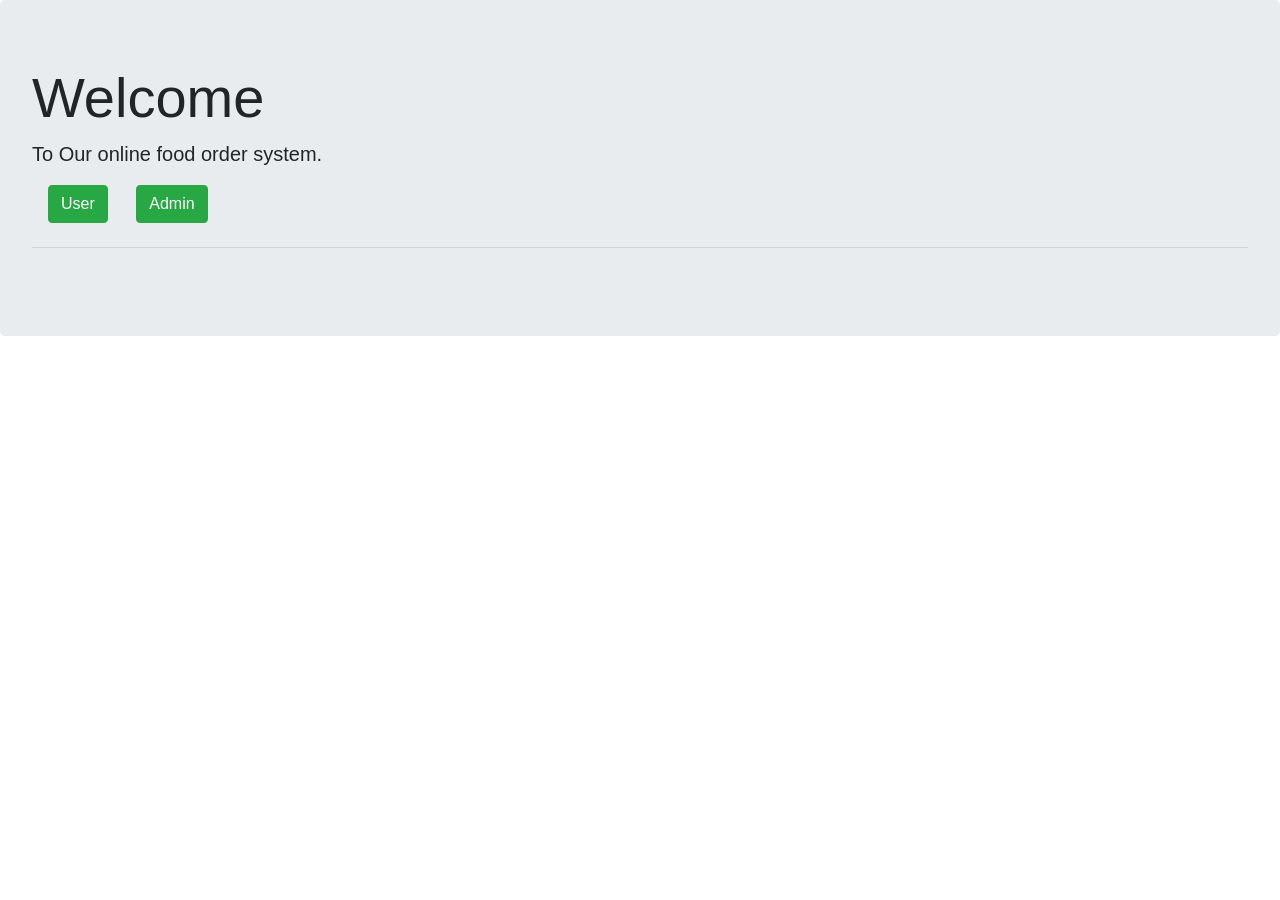
<file: Restaurant_management_system/templates/index.html>
<!doctype html>
<html lang="en">
  <head>
<!--    <script> window.location="/shop";</script>-->
    <!-- Required meta tags -->
    <meta charset="utf-8">
    <meta name="viewport" content="width=device-width, initial-scale=1, shrink-to-fit=no">

    <!-- Bootstrap CSS -->
    <link rel="stylesheet" href="https://stackpath.bootstrapcdn.com/bootstrap/4.5.2/css/bootstrap.min.css" integrity="sha384-JcKb8q3iqJ61gNV9KGb8thSsNjpSL0n8PARn9HuZOnIxN0hoP+VmmDGMN5t9UJ0Z" crossorigin="anonymous">
   
    <title>Welcome </title>
  </head>
  <body>
    <div class="jumbotron">
      <h1 class="display-4">Welcome </h1>
      <p class="lead">To Our online food order system.</p>
      <a class="btn btn-success mx-3" href="/shop" role="button">User</a>
      <a class="btn btn-success mx-2" href="/admin" role="button">Admin</a>

      <hr class="my-4">
     
    </div>
    <!-- Optional JavaScript -->
    <!-- jQuery first, then Popper.js, then Bootstrap JS -->
    <script src="https://code.jquery.com/jquery-3.5.1.slim.min.js" integrity="sha384-DfXdz2htPH0lsSSs5nCTpuj/zy4C+OGpamoFVy38MVBnE+IbbVYUew+OrCXaRkfj" crossorigin="anonymous"></script>
    <script src="https://cdn.jsdelivr.net/npm/popper.js@1.16.1/dist/umd/popper.min.js" integrity="sha384-9/reFTGAW83EW2RDu2S0VKaIzap3H66lZH81PoYlFhbGU+6BZp6G7niu735Sk7lN" crossorigin="anonymous"></script>
    <script src="https://stackpath.bootstrapcdn.com/bootstrap/4.5.2/js/bootstrap.min.js" integrity="sha384-B4gt1jrGC7Jh4AgTPSdUtOBvfO8shuf57BaghqFfPlYxofvL8/KUEfYiJOMMV+rV" crossorigin="anonymous"></script>
  </body>
</html>
</file>
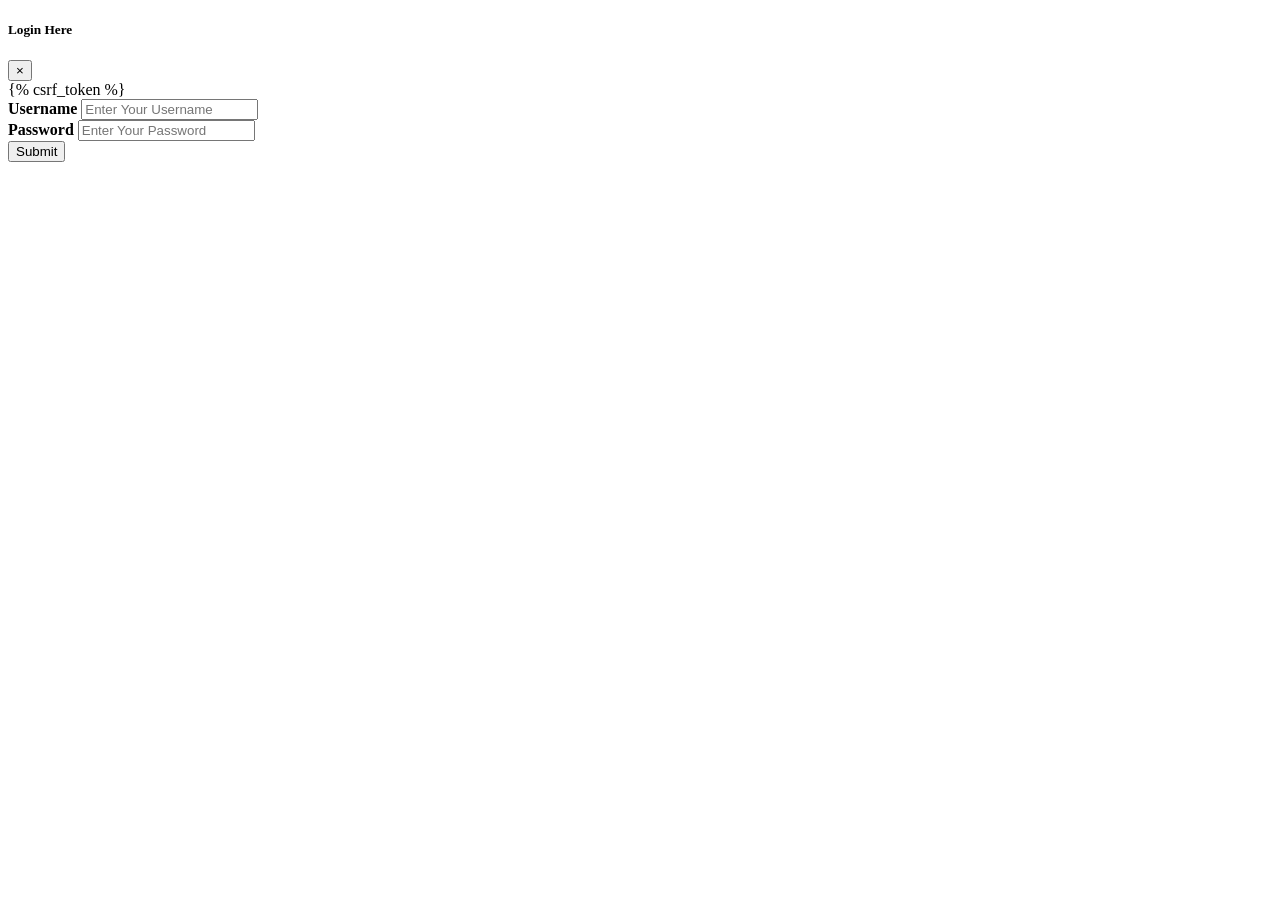
<file: shop/templates/shop/login.html>
<!DOCTYPE html>
<html lang="en">
<head>
    <meta charset="UTF-8">
    <title>login</title>
</head>
<body style="background-repeat: no-repeat; background-size: cover; background-image: url('https://serving.photos.photobox.com/67552147bcd0745d93af6849d11faea5fc318b1021a84a1366deccfe5efe0613fb30bcb5.jpg');">
    <div class="modal fade" id="loginModal" tabindex="-1" role="dialog" aria-labelledby="loginModal" aria-hidden="true">
      <div class="modal-dialog" role="document">
        <div class="modal-content">
          <div class="modal-header">
            <h5 class="modal-title" id="loginModal">Login Here</h5>
            <button type="button" class="close" data-dismiss="modal" aria-label="Close">
              <span aria-hidden="true">&times;</span>
            </button>
          </div>
          <div class="modal-body">
            <form action="/shop/login/" method="post">{% csrf_token %}
              <div class="text-left my-2">
                  <b><label for="username">Username</label></b>
                  <input class="form-control" id="loginusername" name="loginusername" placeholder="Enter Your Username" type="text" required pattern="^[a-z]{3,15}$">
              </div>
              <div class="text-left my-2">
                  <b><label for="password">Password</label></b>
                  <input class="form-control" id="loginpassword" name="loginpassword" placeholder="Enter Your Password" type="password" required data-toggle="password">
              </div>
              <button type="submit" class="btn btn-success">Submit</button>
            </form>
          </div>
        </div>
      </div>
    </div>
</body>
</html>
</file>
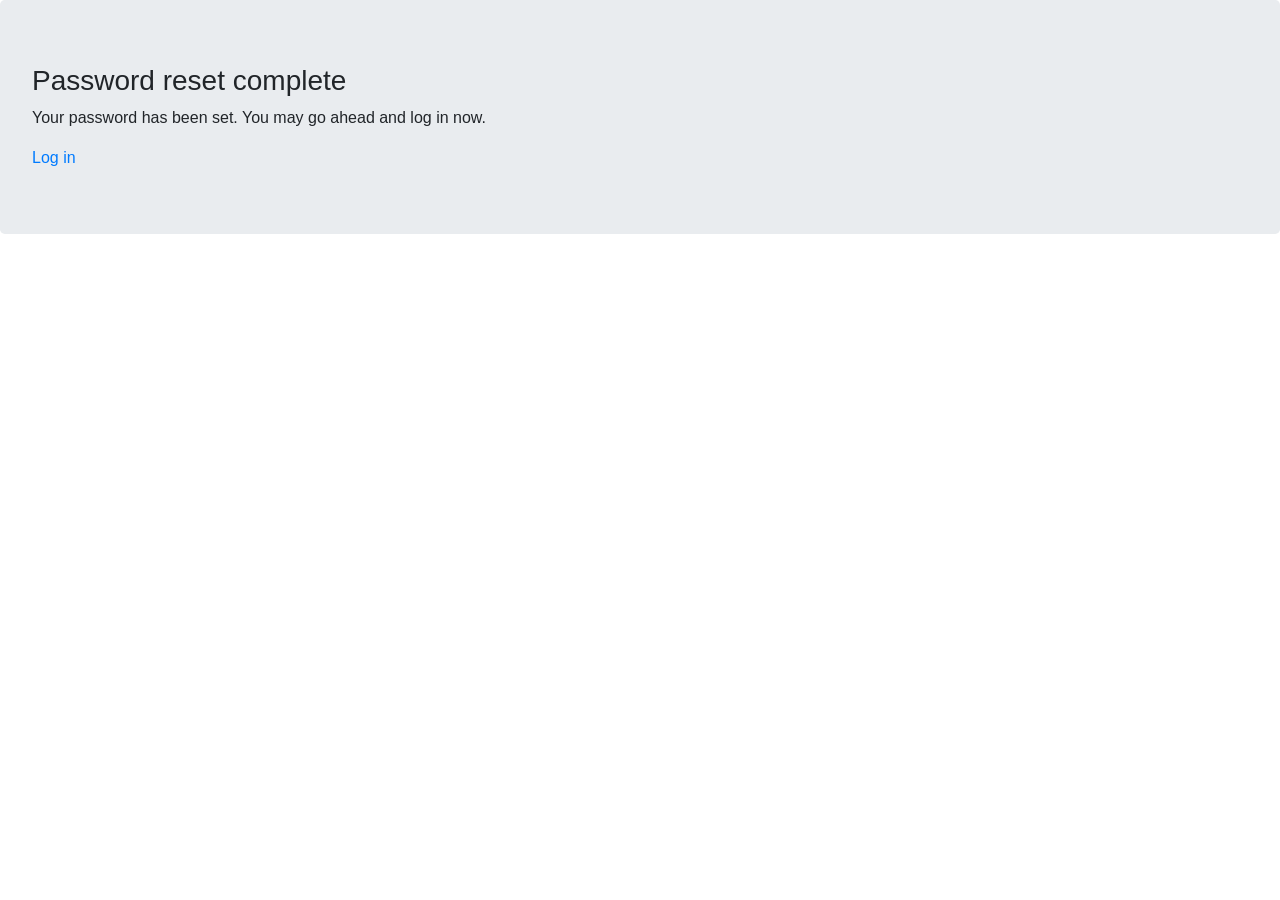
<file: shop/templates/shop/password_reset_done.html>
<!doctype html>
<html lang="en">
  <head>
    <!-- Required meta tags -->
    <meta charset="utf-8">
    <meta name="viewport" content="width=device-width, initial-scale=1, shrink-to-fit=no">
    <!-- Bootstrap CSS -->
    <link rel="stylesheet" href="https://stackpath.bootstrapcdn.com/bootstrap/4.2.1/css/bootstrap.min.css" integrity="sha384-GJzZqFGwb1QTTN6wy59ffF1BuGJpLSa9DkKMp0DgiMDm4iYMj70gZWKYbI706tWS" crossorigin="anonymous">
    <title>Sent Password </title>
    <link rel = "icon" href ="http://127.0.0.1:8000/media/shop/images/logo.png" type = "image/x-icon">
</head>
<body>

    <div class="jumbotron">
        <h3>Password reset complete</h3>
        <p>Your password has been set. You may go ahead and log in now.</p>
        <a href="/">Log in</a>
    </div>

</body>
</html>
</file>
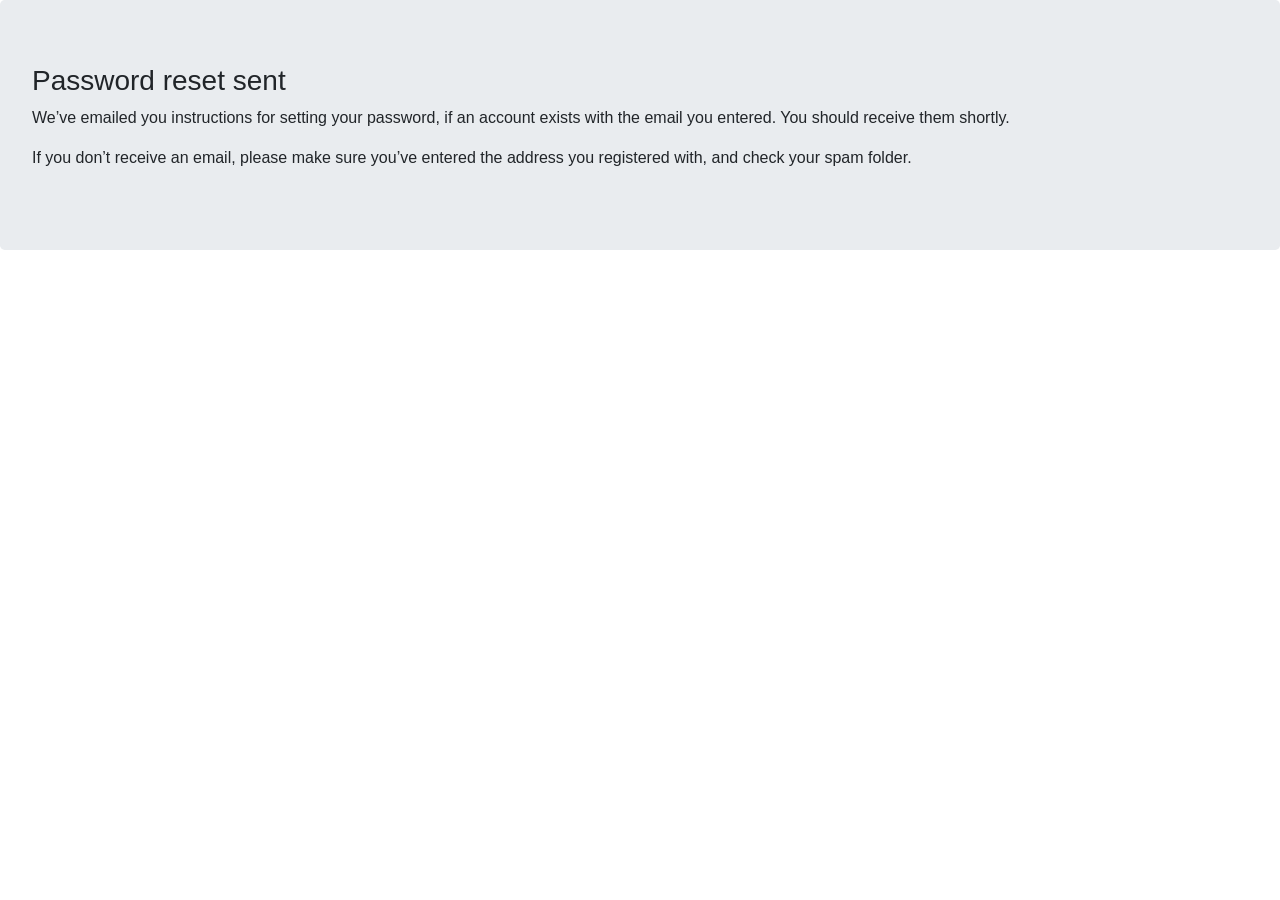
<file: shop/templates/shop/password_reset_sent.html>
<!doctype html>
<html lang="en">
  <head>
    <!-- Required meta tags -->
    <meta charset="utf-8">
    <meta name="viewport" content="width=device-width, initial-scale=1, shrink-to-fit=no">
    <!-- Bootstrap CSS -->
    <link rel="stylesheet" href="https://stackpath.bootstrapcdn.com/bootstrap/4.2.1/css/bootstrap.min.css" integrity="sha384-GJzZqFGwb1QTTN6wy59ffF1BuGJpLSa9DkKMp0DgiMDm4iYMj70gZWKYbI706tWS" crossorigin="anonymous">
    <title>Sent Password </title>
    <link rel = "icon" href ="http://127.0.0.1:8000/media/shop/images/logo.png" type = "image/x-icon">
</head>
<body>

    <div class="jumbotron">
        <h3>Password reset sent</h3>
        <p>We’ve emailed you instructions for setting your password, if an account exists with the email you entered. You should receive them shortly.</p>
        <p>If you don’t receive an email, please make sure you’ve entered the address you registered with, and check your spam folder.</p>
    </div>

</body>
</html>
</file>
